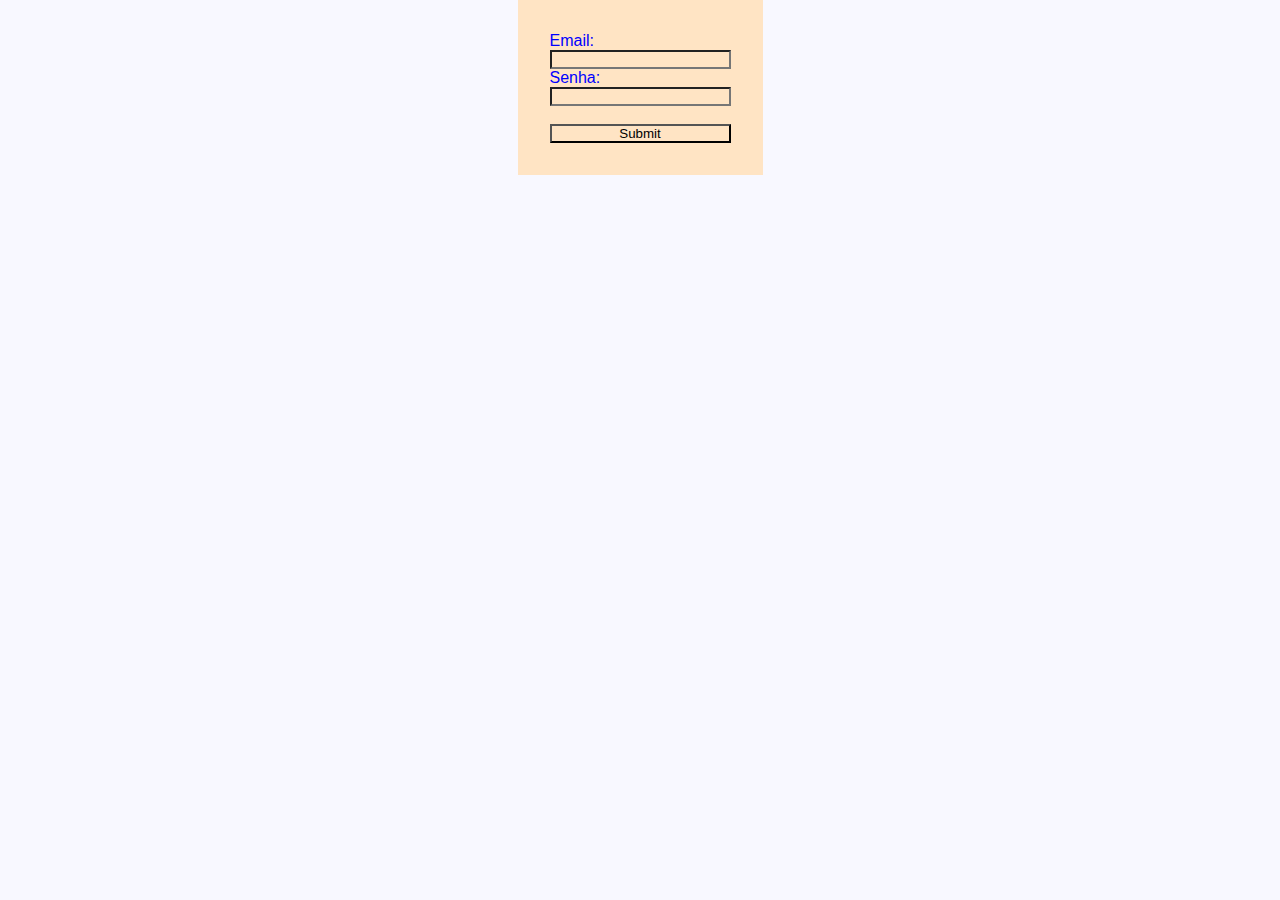
<file: index.html>
<!DOCTYPE html>
<html lang="en">
<head>
    <meta charset="UTF-8">
    <meta http-equiv="X-UA-Compatible" content="IE=edge">
    <meta name="viewport" content="width=device-width, initial-scale=1.0">
    <title>SIGAA</title>
    <link rel="stylesheet" href="main.css">
    <style>
        body {
            color: blue;
        }
    </style>
</head>
<body>
    <div>
        <style>
            *{
                background-color: bisque;
            }
            image {
            background-image: url([data-uri]);
        }
        </style>
        <form action="Painel-de-Controle.html" method="get">
            <label for="email">Email:</label>
            <input required type="email" name="email"/>
            <label for="senha">Senha:</label>
            <input required type="password" name="senha"/>
            <br>
            <input type="submit"/>
        </form>
    </div>
</body>
</html>
</file>
<file: main.css>
* {
    font-family: sans-serif;
    margin: 0;
    padding: 0;
    box-sizing: border-box;
  }
  
  body {
    display: flex;
    flex-direction: column;
    align-items: center;
    height: 100vh;
    background-color: ghostwhite;
    background-image:url(https://i.pinimg.com/originals/02/1d/0d/021d0dd49ea1fd2e4cb8cf6a0acc7fea.jpg);
  }
  
  header {
    background: cornflowerblue;
    color: rgb(255, 255, 255);
    width: 100%;
    padding: 0.5rem;
    font-weight: bold;
    font-family: sans-serif;
    display: flex;
    justify-content: center;
  }
  
  nav {
    width: 100%;
    padding: 0.5rem;
  
    display: flex;
    justify-content: center;
    gap: 1rem;
  }
  
  form {
    max-width: 1000px;
    display: flex;
    flex-direction: column;
    padding: 2rem;
  }
  
  footer {
    background: #394674;
    color: #fff;
    width: 100%;
    padding: 0.5rem;
  
    position: absolute;
    display: flex;
    justify-content: center;
    bottom: 0;
  }

  #credito {
    height: 180px;
    margin: 35px;
    padding: 0;
    border: solid 5px black;
    background-color: ghostwhite;
  }

  #cursadas {
    height: 180px;
    margin: 35px;
    padding: 0;
    border: solid 5px black;
    background-color: ghostwhite;
  }
</file>
